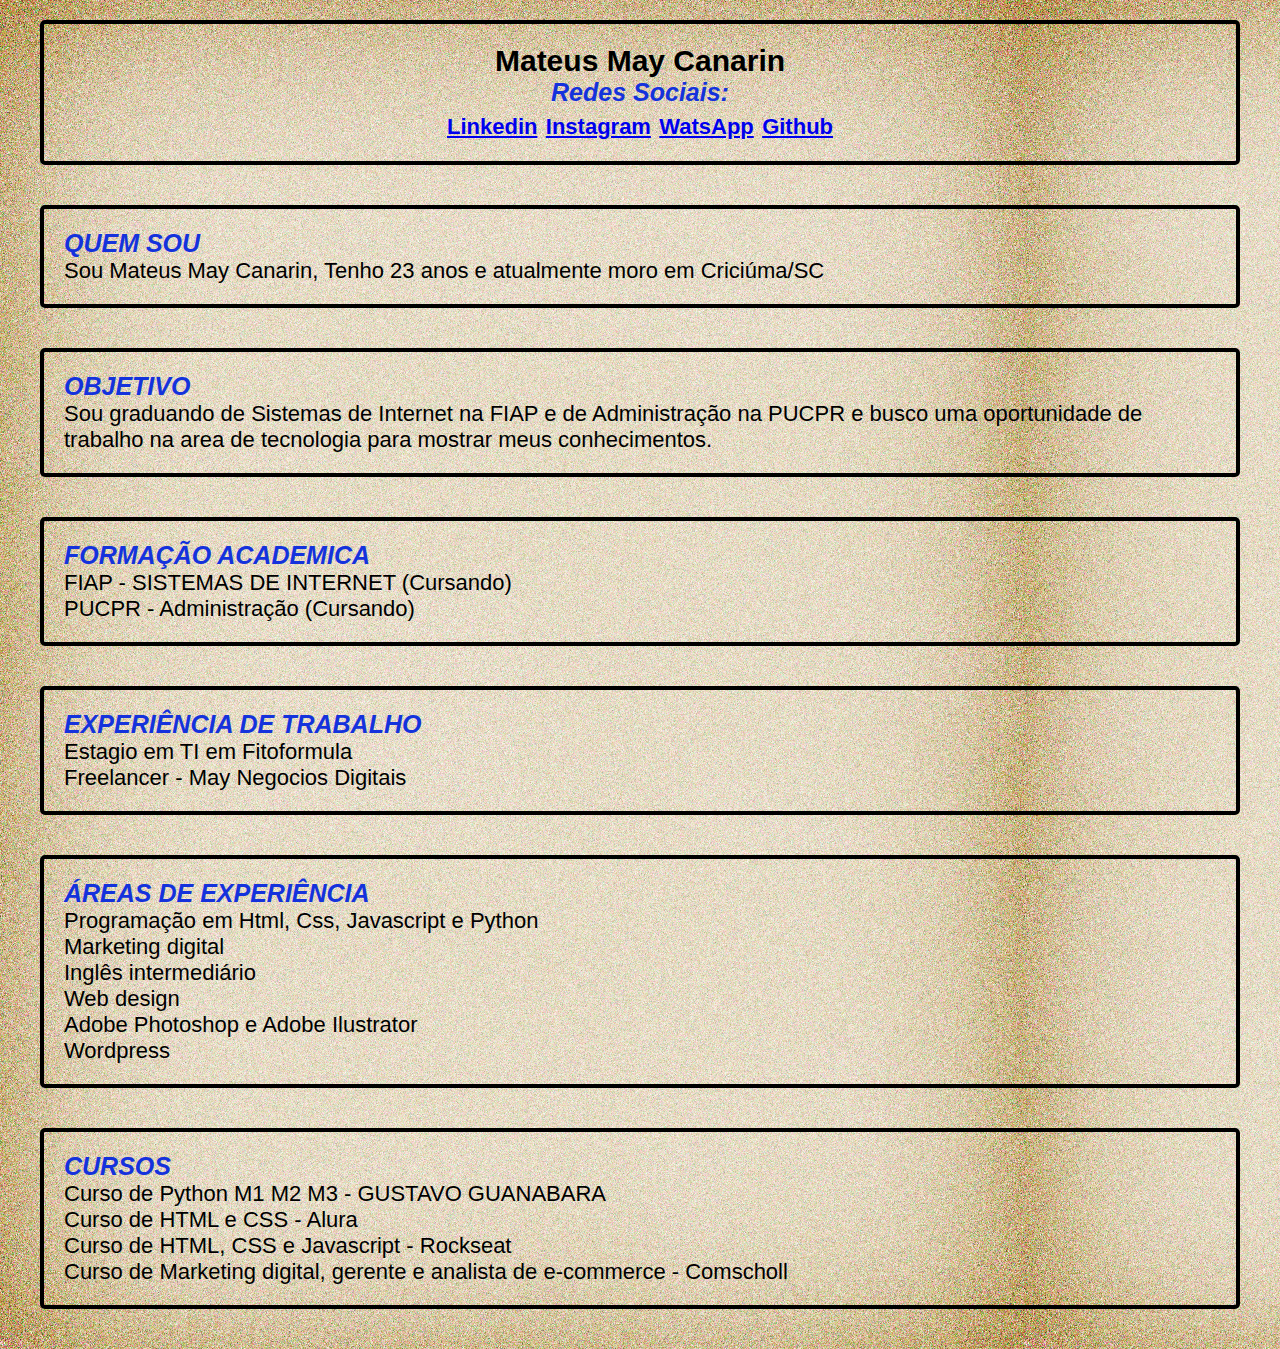
<file: index.html>
<!DOCTYPE html>
<html lang="pt-br">
<head>
    <meta charset="UTF-8">
    <meta name="viewport" content="width=device-width, initial-scale=1.0">
    <title>Curriculo Mateus May</title>
    <link rel="stylesheet" href="./css/style.css">
</head>
<body>
    <header class="container">
        <div><h1>Mateus May Canarin<h1</div>
        <div><h2>Redes Sociais:</h2></div>
            <nav>
                <ul class="social">
                    <li>
                        <a href="https://www.linkedin.com/in/mateusmaycanarin">Linkedin</a>
                        <a href="https://www.instagram.com/mateus__may/">Instagram</a>
                        <a href="https://wa.me/5548996044156">WatsApp</a>
                        <a href="https://github.com/mateusmay">Github</a>
                    </li>
                </ul>
            </nav>
        </div>
    </header>
        
    <section class="flex">
        <div class="container">
            <h2>QUEM SOU</h2>
            <ul>
                <li>
                    <p>Sou Mateus May Canarin, Tenho 23 anos e atualmente moro em Criciúma/SC</p>
                </li>
            </ul>
        </div>
        <div class="container">
            <h2>OBJETIVO </h2>
            <ul>
                <li>
                    <p>Sou graduando de Sistemas de Internet na FIAP e de Administração na PUCPR e busco uma oportunidade de trabalho na area de tecnologia para mostrar meus conhecimentos.</p>
                </li>
            </ul>
        </div>
        <div class="container">
            <h2>FORMAÇÃO ACADEMICA </h2>
            <ul>
                <li>
                    <p>FIAP - SISTEMAS DE INTERNET (Cursando)</p>
                </li>
                <li>
                    <p>PUCPR - Administração (Cursando)</p>
                </li>
            </ul>
        </div>
        <div class="container">
            <h2>EXPERIÊNCIA DE TRABALHO </h2>
            <ul>
                <li>
                    <p>Estagio em TI em Fitoformula</p>
                </li>
                <li>
                    <p>Freelancer - May Negocios Digitais</p>
                </li>
            </ul>
            </p>
        </div>
        <div class="container">
            <h2>ÁREAS DE EXPERIÊNCIA </h2>
            <ul>
                <li>
                    <p>Programação em Html, Css, Javascript e Python</p>
                </li>
                <li>
                    <p>Marketing digital</p>
                </li>
                <li>
                    <p>Inglês intermediário</p>
                </li>
                <li>
                    <p>Web design</p>
                </li>
                <li>
                    <p>Adobe Photoshop e Adobe Ilustrator</p>
                </li>
                <li>
                    <p>Wordpress</p>
                </li>
            </ul>
        </div>
        <div class="container">
            <h2>CURSOS </h2>
            <ul>
                <li>
                    <p>Curso de Python M1 M2 M3 - GUSTAVO GUANABARA</p>
                </li>
                <li>
                    <p>Curso de HTML e CSS - Alura</p>
                </li>
                <li>
                    <p>Curso de HTML, CSS e Javascript - Rockseat</p>
                </li>
                <li>
                    <p>Curso de Marketing digital, gerente e analista de e-commerce - Comscholl</p>
                </li>
            </ul>
        </div>
    
    </section>

</body>
</file>
<file: css/style.css>
@import url('https://fonts.googleapis.com/css2?family=Open+Sans:wght@500&family=Roboto+Condensed:wght@300&display=swap');

*{
    margin: 0;
    padding: 0;
    list-style: none;
    box-sizing: border-box ;
}

:root{
    --black: rgb(0, 0, 0);
    --blue: rgb(20, 50, 220);

}

h1 {
    text-align: center;
    font-size: 30px;
    font-family: 'sans-serif', Helvetica, Arial;
    color: var(--black);
}

h2 {
    font-size: 25px;
    font-family: 'sans-serif', Helvetica, Arial;
    font-style: italic;
    color:var(--blue);
    font-weight: 700;
}

p {
    font-size: 22px;
    font-family:'sans-serif', Helvetica, Arial;   
}

a {
    font-size: 22px;
    font-family:'sans-serif', Helvetica, Arial;
       
}
body {
    background-image: url(../images/background.jpg);
    background-position-x: left;
    
}


.flex {
    display:flex;
    flex-wrap: wrap;
    width: 1200px;
    margin: 20px auto;
}

.container {
    width: 1200px;
    border: 4px solid var(--black);
    margin: 20px auto;
    border-radius: 5px;
    padding: 20px 20px;
    display: block;
    align-items: center;
    flex-wrap: wrap;
}
</file>
